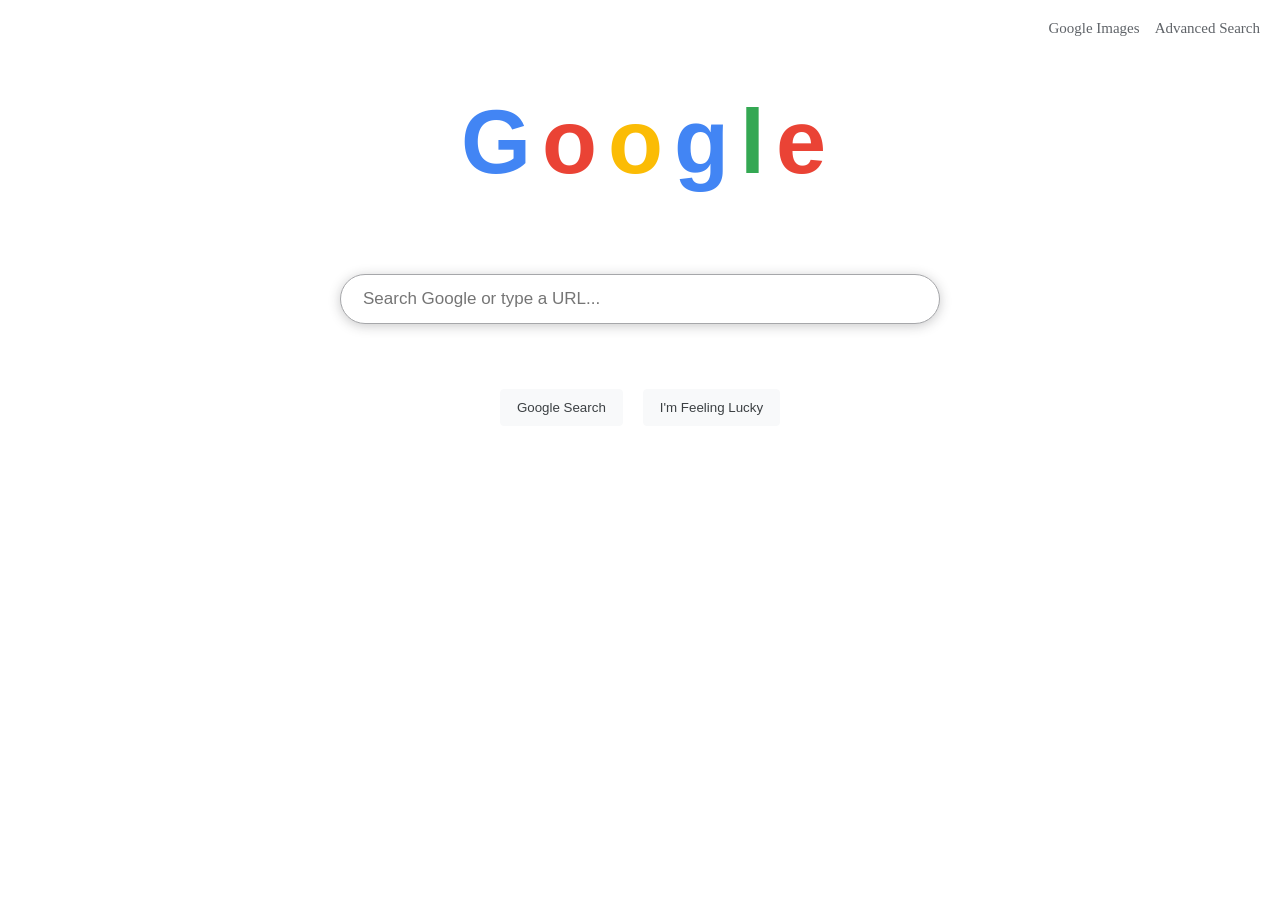
<file: index.html>
<!DOCTYPE html>
<html lang="en">
    <head>
        <title>Google</title>
        <meta name="viewport" content="width=device-width, initial-scale=1.0">
        <link rel="stylesheet" href="styles.css">
    </head>
    <body>
        <div class="myNav">
            <a href="images.html">Google Images</a>
            <a href="advanced.html">Advanced Search</a>
        </div>
        <div class="logo">
            <span>G</span>
            <span>o</span>
            <span>o</span>
            <span>g</span>
            <span>l</span>
            <span>e</span>
        </div>
        <form action="https://google.com/search">
            <input type="text" name="q" id="search_txt" placeholder="Search Google or type a URL...">
            <div class="btns">
            <input type="submit" value="Google Search">
            <input type="submit" name="btnI" value="I'm Feeling Lucky">
            </div>
        </form>
    </body>
</html>
</file>
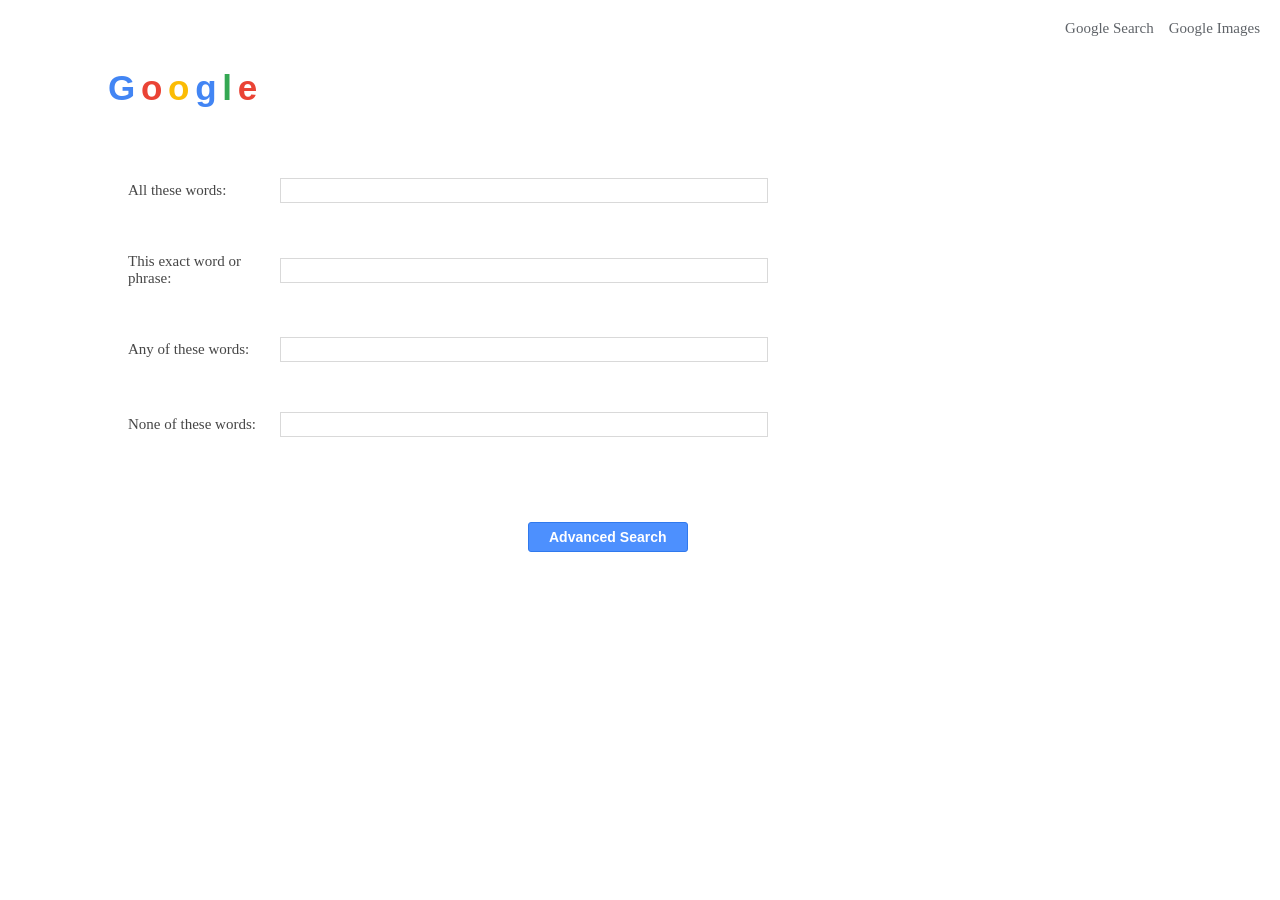
<file: advanced.html>
<!DOCTYPE html>
<html lang="en">
    <head>
        <title>Google Advanced Search</title>
        <meta name="viewport" content="width=device-width, initial-scale=1.0">
        <link rel="stylesheet" href="styles.css">
    </head>
    <body>
        <div class="myNav">
            <a href="index.html">Google Search</a>
            <a href="images.html">Google Images</a>
        </div>
        <div class="logo">
            <span>G</span>
            <span>o</span>
            <span>o</span>
            <span>g</span>
            <span>l</span>
            <span>e</span>
        </div>
        <form action="https://google.com/search" class="my_advanced_form">
            <div class="my_advanced_field">
                <label>All these words:</label>
                <input type="text" name="as_q">
            </div>
            <div class="my_advanced_field">
                <label>This exact word or phrase:</label>
                <input type="text" name="as_epq">
            </div>
            <div class="my_advanced_field">
                <label>Any of these words:</label>
                <input type="text" name="as_oq">
            </div>
            <div class="my_advanced_field">
                <label>None of these words:</label>
                <input type="text" name="as_eq">
            </div>
            <div class="my_advanced_field">
                <label></label>
                <button type="submit" class="my_advanced_btn">Advanced Search</button>
            </div>
        </form>
    </body>
</html>
</file>
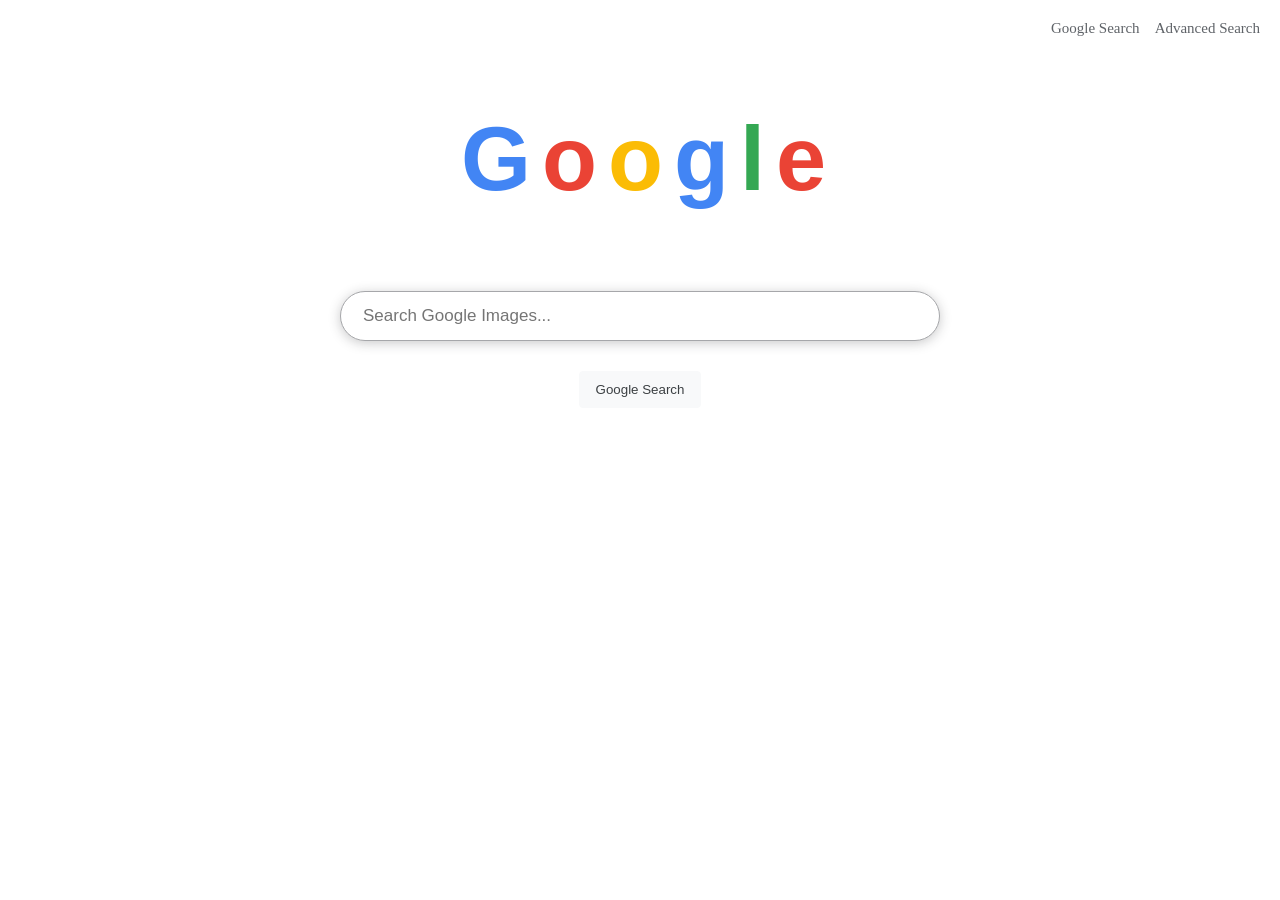
<file: images.html>
<!DOCTYPE html>
<html lang="en">
    <head>
        <title>Google Images</title>
        <meta name="viewport" content="width=device-width, initial-scale=1.0">
        <link rel="stylesheet" href="styles.css">
    </head>
    <body>
        <div class="myNav">
            <a href="index.html">Google Search</a>
            <a href="advanced.html">Advanced Search</a>
        </div>
        <div class="logo">
            <span>G</span>
            <span>o</span>
            <span>o</span>
            <span>g</span>
            <span>l</span>
            <span>e</span>
        </div>
        <form action="https://google.com/search">
            <input type="text" name="q" id="search_txt" placeholder="Search Google Images...">
            <input type="hidden" name="tbm" value="isch">
        <div>
            <input type="submit" value="Google Search">
        </div>
        </form>
    </body>
</html>
</file>
<file: styles.css>
* {
    box-sizing: border-box;
}

body {
    display: flex;
    flex-direction: column;
    align-items: center;
    min-height: 70vh;
    justify-content: center;
    padding-bottom: 180px;
    background-color: #ffffff;
}

.myNav {
    display: flex;
    gap: 15px;
    top: 20px;
    right: 20px;
    position: absolute;
}

.myNav a:hover {
    text-decoration: underline;
}

.myNav a {
    font-size: 15px;
    color: #5f6368;
    text-decoration: none;
}

.logo {
    text-align: center;
    font-size: 90px;
    font-family: 'Century Gothic', Arial, sans-serif;
    letter-spacing: -7px;
    user-select: none;
    font-weight: bold;
    margin-top: 50px;
    margin-bottom: 80px;
}

.logo span:nth-child(1) {
    color:#4285f4;
}
.logo span:nth-child(2) {
    color:#EA4335;
}
.logo span:nth-child(3) {
    color:#FBBC05;
}
.logo span:nth-child(4) {
    color:#4285F4;
}
.logo span:nth-child(5) {
    color:#34A853;
}
.logo span:nth-child(6) {
    color:#EA4335;
}

form {
    display: flex;
    flex-direction: column;
    align-items: center;
    width: 100%;
    gap: 30px;
    padding: 0 20px;
}

#search_txt {
    width: 70%;
    max-width: 600px;
    height: 50px;
    border-radius: 30px;
    border: 1px solid #a6a7aa;
    font-size: 17px;
    padding: 0 22px;
    outline: none;
    box-shadow: 0 2px 12px rgba(41, 41, 43, 0.25);
    transition: box-shadow 0.2s ease, border-color 0.2s ease;
}

#search_txt:hover, #search_txt:focus {
    box-shadow: 0 1px 7px rgba(66, 133, 244, 0.44);
    border-color: rgba(66, 133, 244, 0.50);
}

.btns {
    gap: 20px;
    display: flex;
    justify-content: center;
    margin-top: 35px;
    border-radius: 10px;
}

input[type="submit"] {
    border-radius: 4px;
    border: 1px solid #f8f9fa;
    color: #3c4043;
    padding: 10px 16px;
    background-color: #f8f9fa;
    cursor: pointer;
}

body:has(.my_advanced_form) {
    justify-content: flex-start;
    align-items: flex-start;
    padding: 40px 100px;
}

body:has(.my_advanced_form) .logo {
    letter-spacing: -2px;
    font-size: 35px;
    margin-top: 20px;
    margin-bottom: 70px;
    text-align: left;
}

.my_advanced_form {
    flex-direction: column;
    display: flex;
    align-items: flex-start;
    gap: 50px;
    max-width: 700px;
    width: 100%;
    padding-right: 40px;
    box-sizing: border-box;
}

.my_advanced_field {
    width: 100%;
    display: flex;
    align-items: center;
}

.my_advanced_field label {
    text-align: left;
    width: 200px;
    font-size: 15px;
    color: rgba(65, 65, 65, 0.973);
}

.my_advanced_field input[type="text"] {
    max-width: 550px;
    width: 100%;
    outline: none;
    height: 25px;
    font-size: 15px;
    border: 1px solid #d9d9d9;
}

.my_advanced_field input[type="text"]:focus {
    border-color: #4d90fe;
}

.my_advanced_field input[type="text"]:hover {
    border-color: #4d90fe;
}

.my_advanced_btn {
    color: white;
    background-color: #4d90fe;
    height: 30px;
    font-size: 14px;
    margin-top: 35px;
    border-radius: 3px;
    font-weight: bold;
    cursor: pointer;
    border: 1px solid #3079ed;
    padding: 0 20px;
    margin-left: 200px;
    margin-bottom: 20px;
}

.my_advanced_btn:hover {
    border-color: #0035a8;
    background-color: #357ae8;
}

@media (max-width: 1024px) {
    body:has(.my_advanced_form) {
        padding: 20px 15px;
    }

    .my_advanced_field {
        align-items: flex-start;
        gap: 5px;
        flex-direction: column;
    }

    .my_advanced_field label {
        width: 100%;
        margin-bottom: 5px;
    }

    .my_advanced_field input[type="text"] {
        max-width: 100%;
        box-sizing: border-box;
        width: 100%;
    }

    .my_advanced_btn {
        width: 100%;
        margin-left: 0;
    }
}

@media (max-width: 600px) {
    .logo {
        font-size: 50px;
        letter-spacing: -4px;
    }

    #search_txt {
        height: 45px;
        font-size: 15px;
    }
}
</file>
